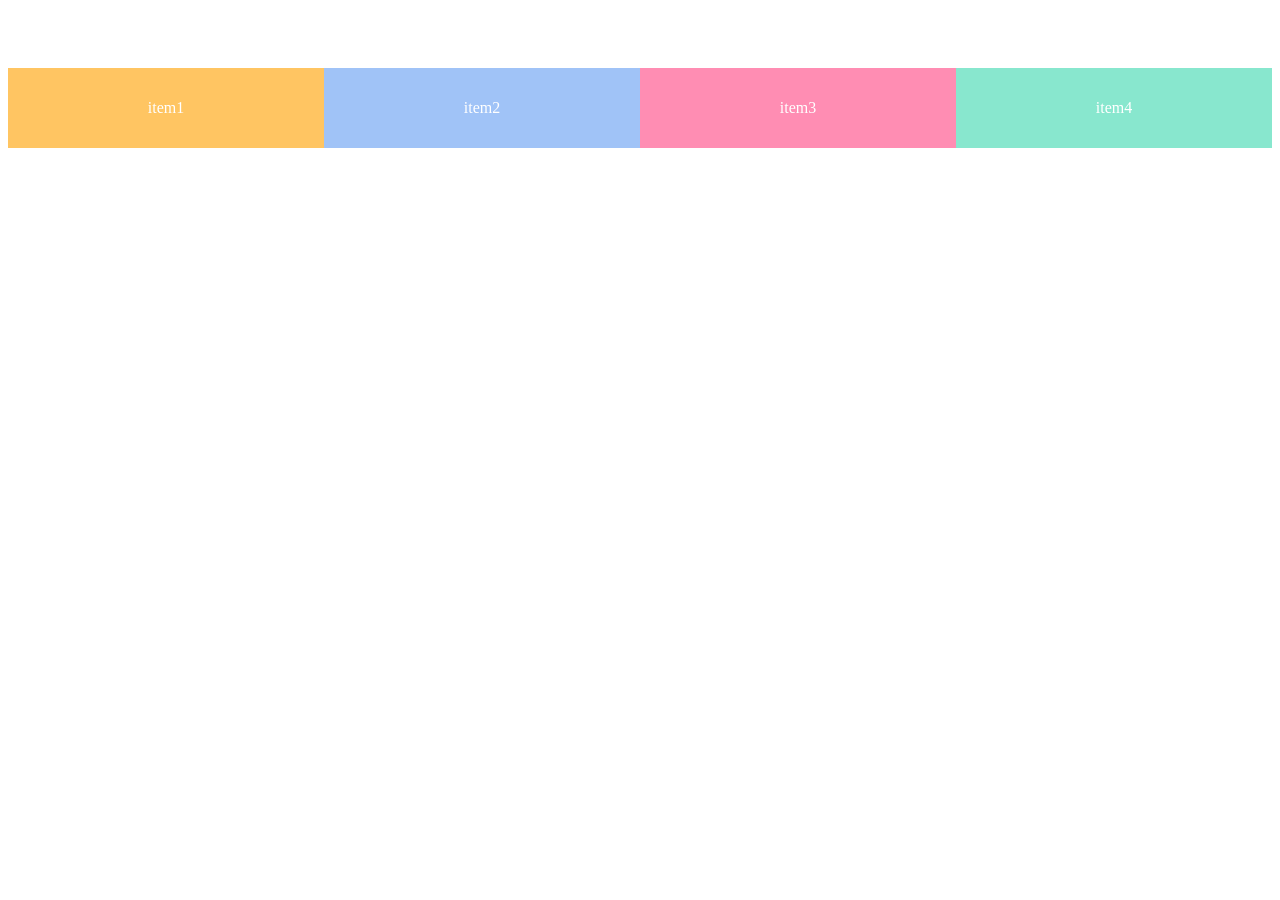
<file: html_css_flexbox/2_index.html>
<!DOCTYPE html>
<html>
  <head>
    <meta charset="utf-8">
    <title>Flexbox</title>
    <link rel="stylesheet" href="2_stylesheet.css">
  </head>
  <body>
    <ul class="flex-list">
      <li class="li1">item1</li>
      <li class="li2">item2</li>
      <li class="li3">item3</li>
      <li class="li4">item4</li>
    </ul>
  </body>
</html>
</file>
<file: html_css_flexbox/2_stylesheet.css>
ul {
  list-style: none;
  margin: 0px;
  padding: 60px 0px;
  text-align: center;
}

.flex-list {
  display: flex;
}

li {
  color: white;
  height: 80px;
  line-height: 80px;
}

.flex-list li {
  flex: auto;
}

.li1 {
  background-color: #ffc562;
}

.li2 {
  background-color: #a0c3f7;
}

.li3 {
  background-color: #ff8db3;
}

.li4 {
  background-color: #88e7ce;
}

@media (max-width: 1000px) {
  .flex-list {
    flex-wrap: wrap;
  }

  .flex-list li {
    width: 50%;
  }
}

@media (max-width: 670px) {
  .flex-list {
    flex-direction: column;
  }

  .flex-list li {
    margin: 0 auto;
  }
}
</file>
